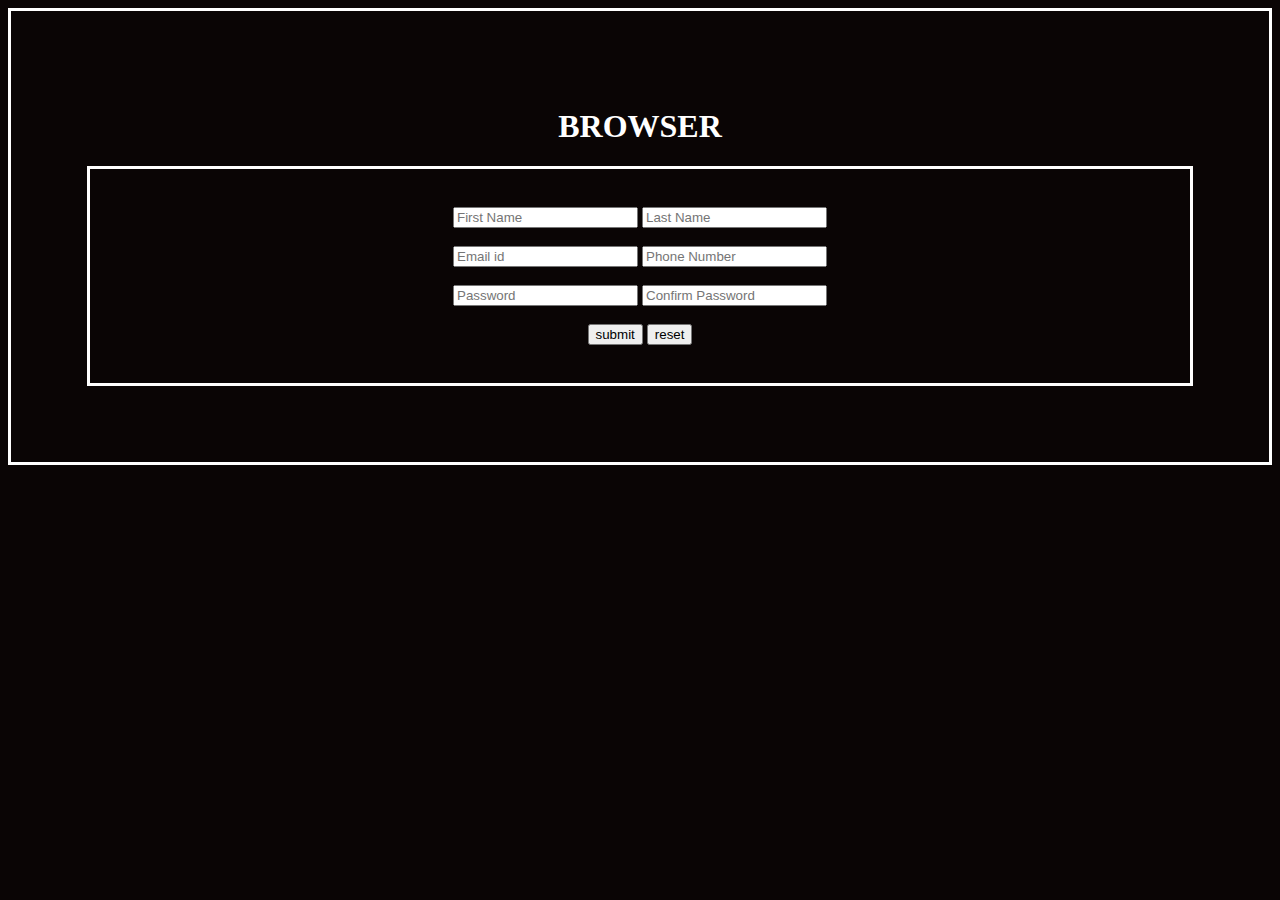
<file: index.html>
<!DOCTYPE html>

<center>
<html lang="en">
   <head>
    
    <title>BROWSER</title>
    <meta charset="UTF-8">
    <meta name="viewport" content="width=device-width, initial-scale=1.0">
    <link rel ='stylesheet' href="style.css">
    
</head>
<div class="up">
  <h1 >BROWSER</h1>
</div>


<div>
<body class="box">
    <div class="form">
    <input type="text" placeholder="First Name" required>
    <input type="text" placeholder="Last Name" required>
    <br><br>
    <input type="email" placeholder="Email id" required>
    <input type="text" placeholder="Phone Number" required>
    <br><br>
    <input type="password" placeholder="Password" required>
    <input type="password" placeholder="Confirm Password" required>
    <br><br>
      <button>submit</button>
      <button>reset</button>
    </div>
</div>
</body>


</html>
</center>
</file>
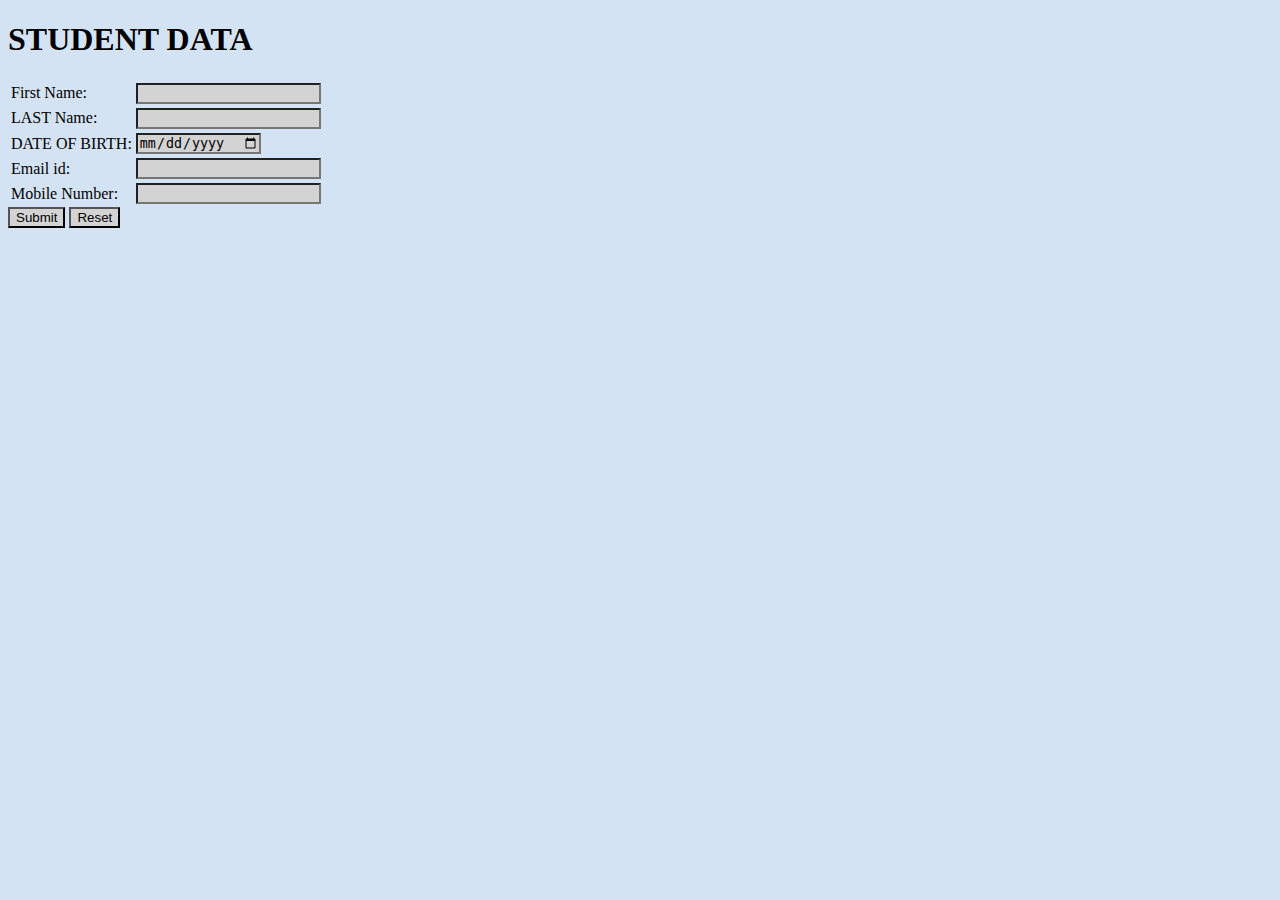
<file: sanju2.html>
<!DOCTYPE html>
<html lang="en">
<head>
    <meta charset="UTF-8">
    <meta name="viewport" content="width=device-width, initial-scale=1.0">
    <title>HTML Form</title>
</head>
<body style="background-color:  rgb(212, 227, 243)">
    <h1>STUDENT DATA</h1>
    <table>
        <tr>
            <td>First Name:</td>
           <td><input type="text" style="background-color: lightgray"></td>
        </tr>
        <tr>
            <td>LAST Name:</td>
            <td><input type="text" style="background-color: lightgray"></td>
        </tr>
        <tr>
            <td>DATE OF BIRTH:</td>
            <td><input type="date" style="background-color:lightgrey" width="50px"></td>
        </tr>
        <tr>
            <td>Email id:</td>
            <td><input type="email" style="background-color:lightgrey"></td>
        </tr>
        <tr>
            <td>Mobile Number:</td>
            <td><input type="text" style="background-color:lightgrey"></td>
        </tr>
    </table>
    <input type="button" value="Submit" style="background-color: lightgrey">
    <input type="button" value="Reset" style="background-color: lightgrey">
</body>
</html>
</file>
<file: style.css>
body {
  background-color:rgb(10, 5, 5);
  text-align: center;
  
  
}
.form
{
  border-color: white; 
  border-width: 1;
  border-style: solid;
  padding-bottom: 1cm;
  padding-top: 1cm;
}
.box
{
  border-color: white; 
  border-width: 1;
  border-style: solid;
  padding-left:2cm;
  padding-right:2cm;
  padding-bottom: 2cm;
  Padding-top:2cm;
  text-align: center;
}
#hedding
{
color: aliceblue;
font-size: xx-large;
}
.up{
  display:inline-block ;
  color: white;

}
</file>
